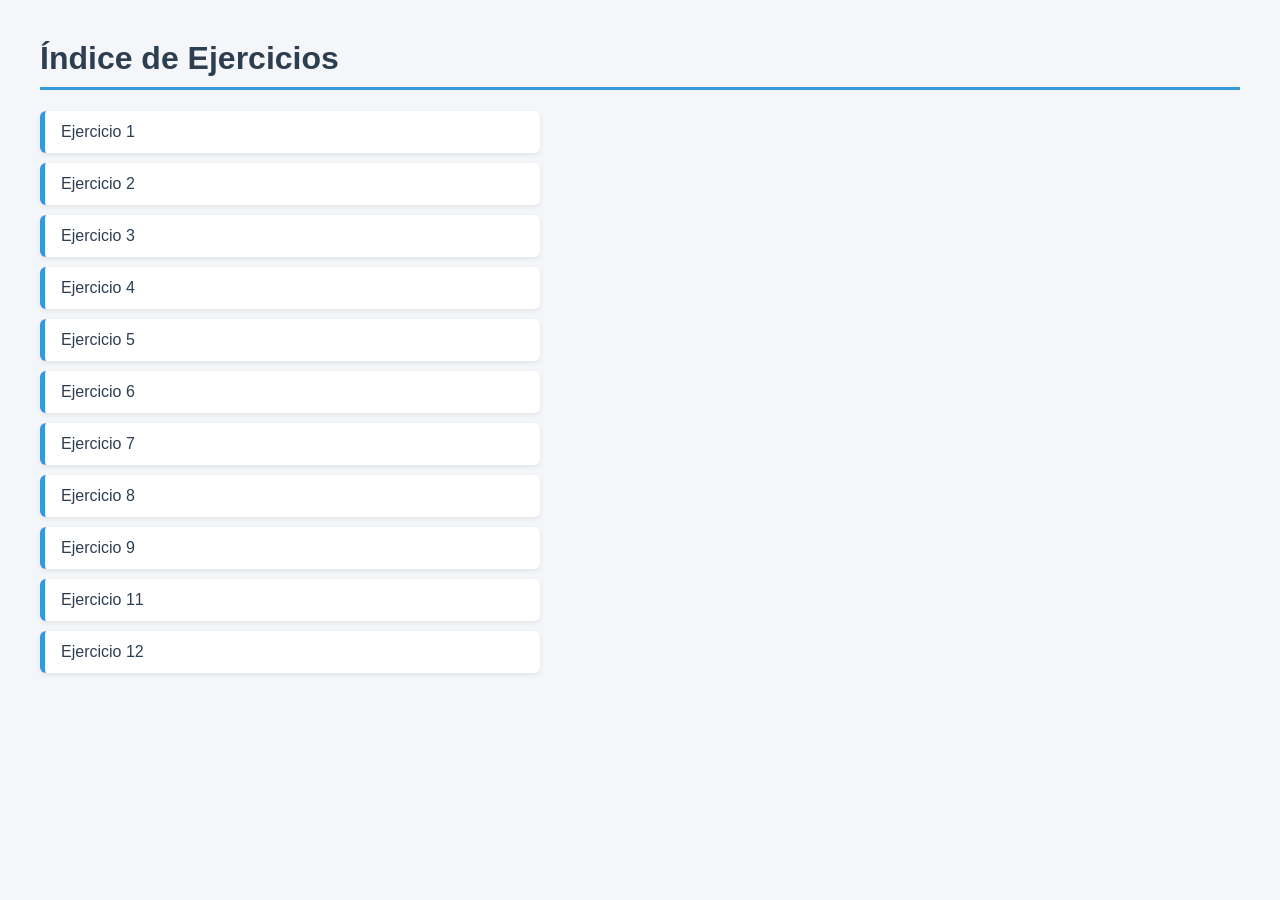
<file: index.html>
<!DOCTYPE html>
<html lang="es">
<head>
    <meta charset="UTF-8">
    <meta name="viewport" content="width=device-width, initial-scale=1.0">
    <title>Índice de Ejercicios</title>
    <style>
        body {
            font-family: Arial, sans-serif;
            margin: 40px;
            background-color: #f4f6f9;
            color: #333;
        }

        h1 {
            color: #2c3e50;
            border-bottom: 3px solid #3498db;
            padding-bottom: 10px;
        }

        .indice {
            list-style: none; /* Quita los puntos por defecto */
            padding: 0;
            max-width: 500px;
        }

        .indice li {
            margin-bottom: 10px;
        }

        .indice a {
            display: block;
            padding: 12px 16px;
            background-color: #ffffff;
            color: #2c3e50;
            text-decoration: none;
            border-radius: 6px;
            border-left: 5px solid #3498db;
            box-shadow: 0 2px 5px rgba(0, 0, 0, 0.08);
            transition: all 0.2s ease-in-out;
        }

        /* Efecto al pasar el cursor */
        .indice a:hover {
            background-color: #3498db;
            color: #ffffff;
            transform: translateX(6px);
        }
    </style>
</head>
<body>

    <h1>Índice de Ejercicios</h1>

    <ul class="indice">
        <li><a href="ejercicio1.html">Ejercicio 1</a></li>
        <li><a href="ejercicio2.html">Ejercicio 2</a></li>
        <li><a href="ejercicio3.html">Ejercicio 3</a></li>
        <li><a href="ejercicio4.html">Ejercicio 4</a></li>
        <li><a href="ejercicio5.html">Ejercicio 5</a></li>
        <li><a href="ejercicio6.html">Ejercicio 6</a></li>
        <li><a href="ejercicio7.html">Ejercicio 7</a></li>
        <li><a href="ejercicio8.html">Ejercicio 8</a></li>
        <li><a href="ejercicio9.html">Ejercicio 9</a></li>
        <li><a href="ejercicio11.html">Ejercicio 11</a></li>
        <li><a href="ejercicio12.html">Ejercicio 12</a></li>
    </ul>

</body>
</html>
</file>
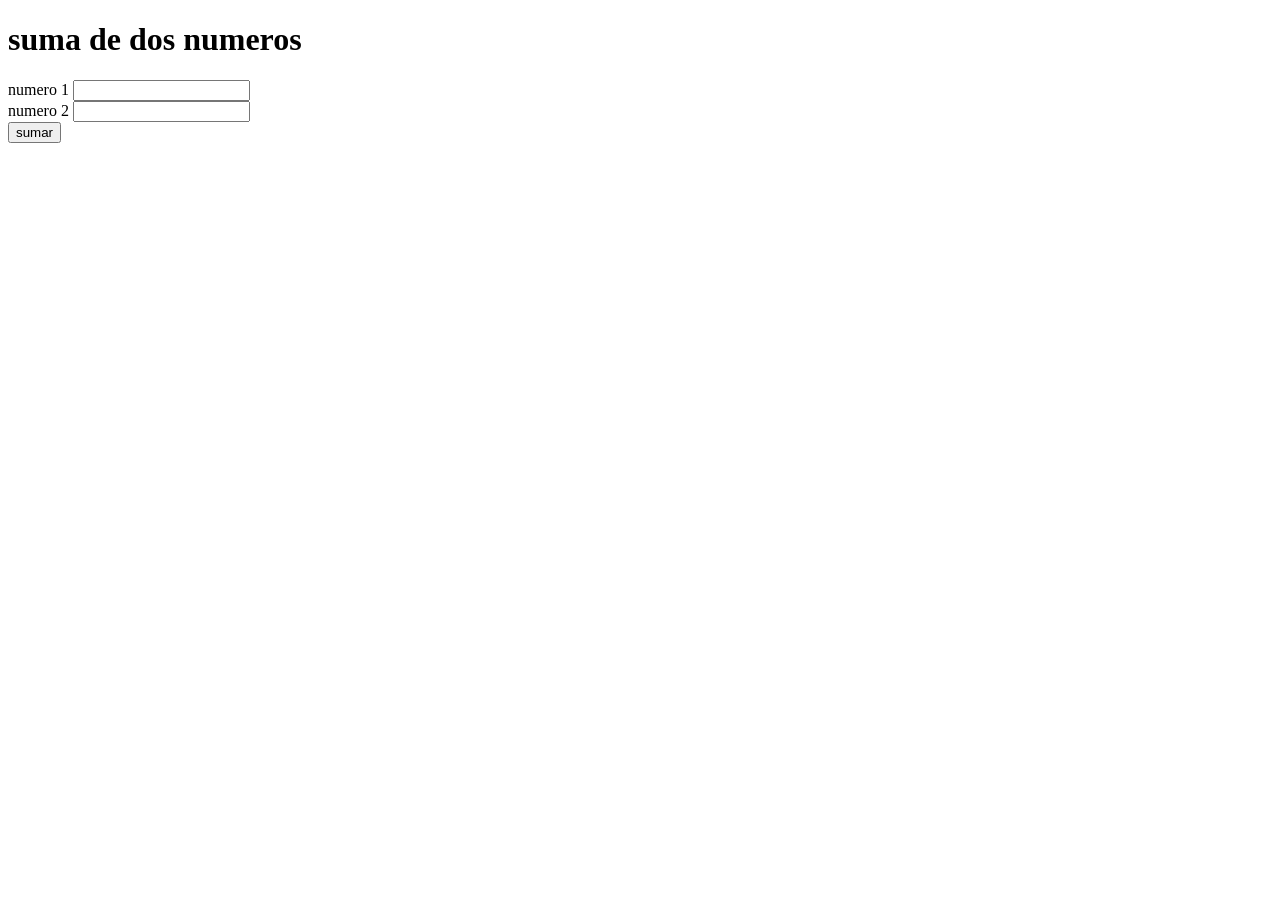
<file: ejercicio12.html>
<!DOCTYPE html>
<html lang="en">
    <head>
        <meta charset="UTF-8">
        <meta name="viewport" content="width=device-width, inicial-scale=1.0">
        <title>ejercicio12</title>
        <script src="js/ejercicio12.js"></script>
    </head>

    <body>

        <h1>suma de dos numeros</h1>
        <label>numero 1</label>
        <input type="number" id="num1">
        <br>
        <label>numero 2</label>
        <input type="number" id="num2">
        <br>
        <button onclick="suma()">sumar</button>
        <p id="resultado"></p>

    </body>
</html>
</file>
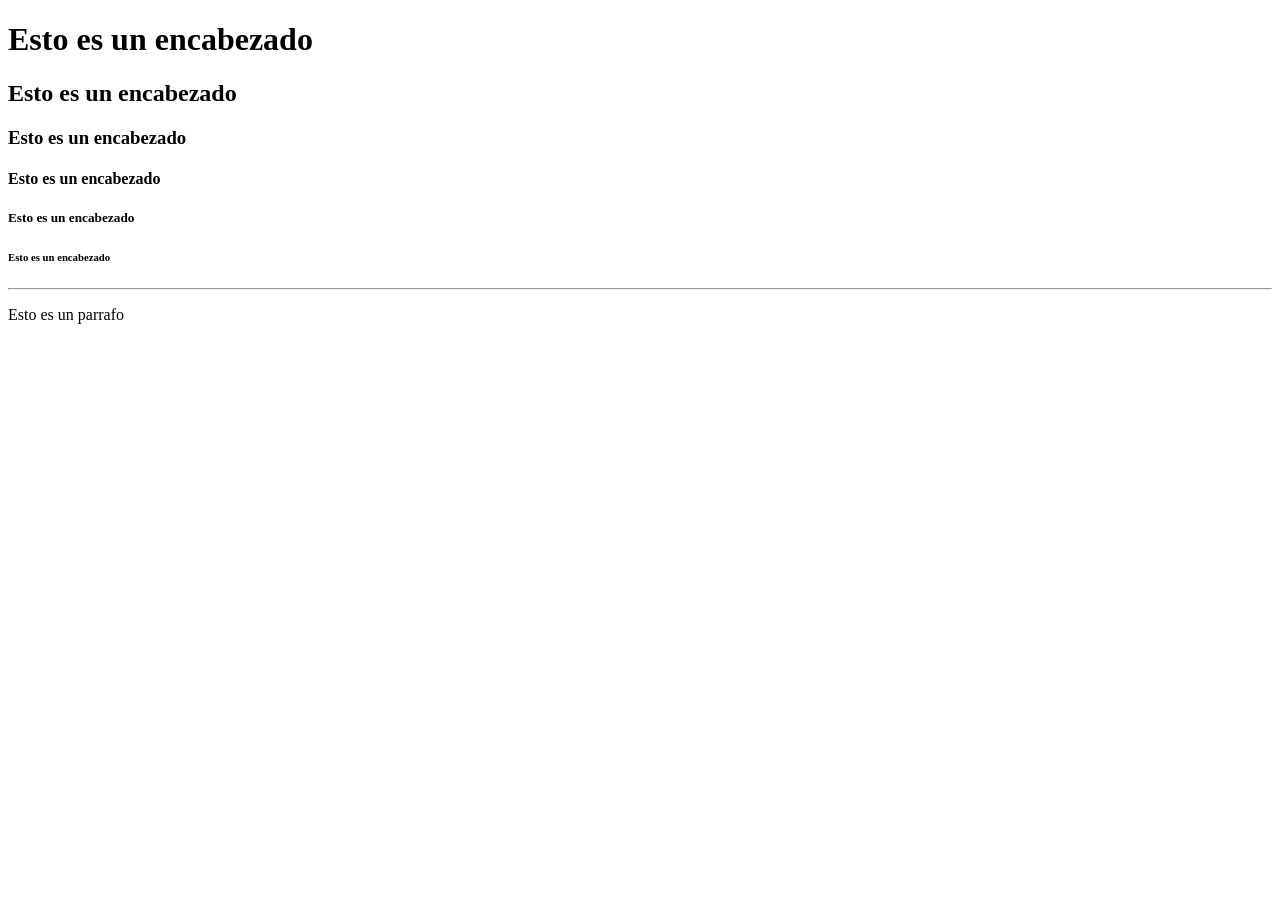
<file: ejercicio2.htm>
<!DOCTYPE html>
<html lang="en">
    <head>
        <meta charset="UTF-8">
        <meta name="viewport" content="width=device-width, inicial-scale=1.0">
        <title>ejercicio2</title>
    </head>

    <body>
        <h1>Esto es un encabezado</h1>
        <h2>Esto es un encabezado</h2>
        <h3>Esto es un encabezado</h3>
        <h4>Esto es un encabezado</h4>
        <h5>Esto es un encabezado</h5>
        <h6>Esto es un encabezado</h6>

        <hr>

        <p>Esto es un parrafo</p>

    </body>
</html>
</file>
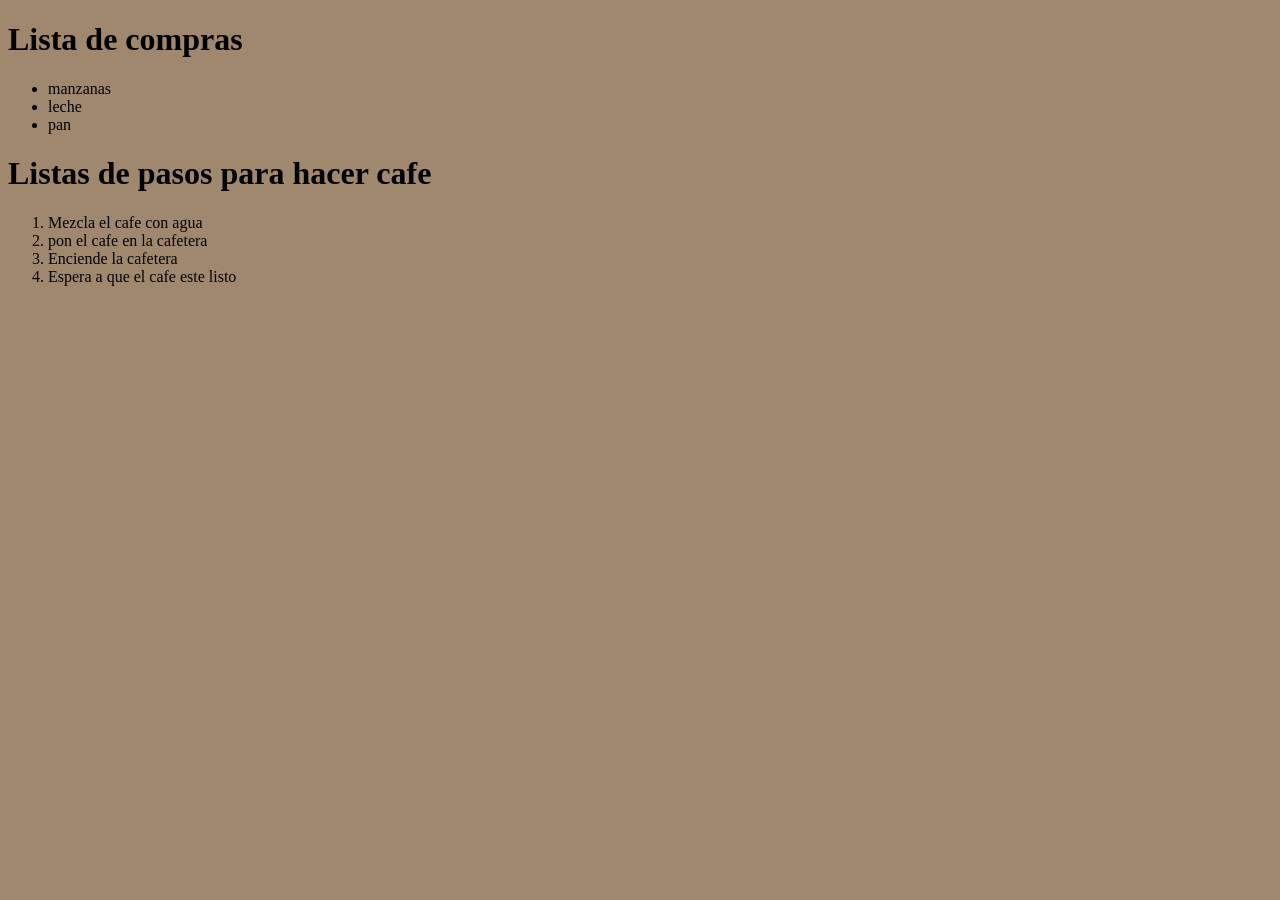
<file: ejercicio4.html>
<!DOCTYPE html>
<html lang="en">
    <head>
        <meta charset="UTF-8">
        <meta name="viewport" content="width=device-width, inicial-scale=1.0">
        <title>ejercicio3</title>
        
    </head>

    <body style="background-color: rgb(160, 136, 111);">
        <h1>Lista de compras</h1>
        <ul>
            <li>manzanas</li>
            <li>leche</li>
            <li>pan</li>

        </ul>
        <h1>Listas de pasos para hacer cafe</h1>
        <ol>
            <li>Mezcla el cafe con agua</li>
            <li>pon el cafe en la cafetera</li>
            <li>Enciende la cafetera</li>
            <li>Espera a que el cafe este listo</li>
        </ol>
    </body>
   

</html>
</file>
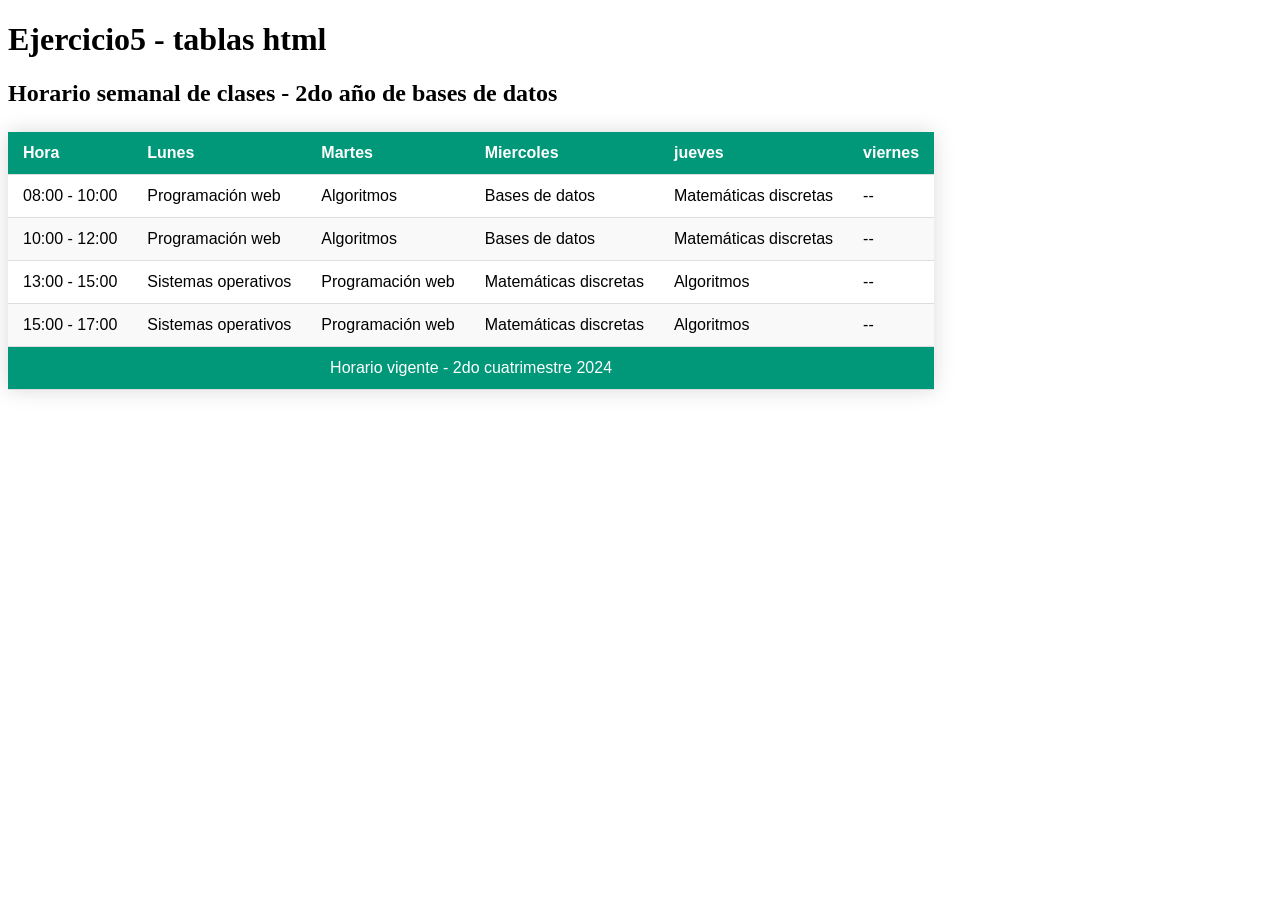
<file: ejercicio5.html>
<!DOCTYPE html>
<html lang="en">
    <head>
        <meta charset="UTF-8">
        <meta name="viewport" content="width=device-width, inicial-scale=1.0">
        <title>ejercicio5-tablas HTML</title>
        <link rel="stylesheet" href="css/actividad6.css">
        <style>
        table{
                width: 80;
                border-collapse: collapse;
                margin: 25px 0;
                font-family: sans-serif;
                min-width: 400px;
                box-shadow: 0 0 20px rgba(0, 0, 0, 0.15);
            }

            th,
            td{
                padding: 12px 15px;
                border-bottom: 1px solid #dddddd;
            }

            /*encabezados*/
            th {
                background-color: #009879;
                color: #ffffff;
                text-align: left;
            }

            tbody tr:hover {
                background-color: #f3f3f3;
            }

            tfoot {
                background-color: #009879;
                color: #ffffff;
                text-align: center;
            }

            caption {
                caption-side: bottom;
                margin-top: 10px;
                font-style: italic;
                color: #666;
            }

            tbody tr:nth-of-type(even){
                background-color: #f9f9f9;
            }
            </style>
    </head>

    <body>
        
        <h1>Ejercicio5 - tablas html</h1>
        <h2>Horario semanal de clases - 2do año de bases de datos</h2>
        <table>
            <!--encabezados-->
        <thead>
            <tr>
                <th>Hora</th>
                <th>Lunes</th>
                <th>Martes</th>
                <th>Miercoles</th>
                <th>jueves</th>
                <th>viernes</th>
            </tr>
        </thead>
        <!--cuerpo-->
        <tbody>
            <!--fila 1-->
            <tr>
                <td>08:00 - 10:00</td>
                <td>Programación web</td>
                <td>Algoritmos</td>
                <td>Bases de datos</td>
                <td>Matemáticas discretas</td>
                <td>--</td>
            </tr>
            <!--fila 2 -->
            <tr>
                <td>10:00 - 12:00</td>
                <td>Programación web</td>
                <td>Algoritmos</td>
                <td>Bases de datos</td>
                <td>Matemáticas discretas</td>
                <td>--</td>
            </tr>
            <!--fila 3-->
            <tr>
                <td>13:00 - 15:00</td>
                <td>Sistemas operativos</td>
                <td>Programación web</td>
                <td>Matemáticas discretas</td>
                <td>Algoritmos</td>
                <td>--</td>
            </tr>
            <!--fila 4-->
            <tr>
                <td>15:00 - 17:00</td>
                <td>Sistemas operativos</td>
                <td>Programación web</td>
                <td>Matemáticas discretas</td>
                <td>Algoritmos</td>
                <td>--</td>
            </tr>
        </tbody>
        <!--pie-->
        <tfoot>
            <tr>
                <td colspan="6"> Horario vigente - 2do cuatrimestre 2024 </td>
            </tr>
        </tfoot>
        </table>
    
    </body>
    
    
<!--cambiamos tipo de letra, cambiamos el h2 a un color diferente, al h1 le especificamos el tamaño de 50-->
</html>
</file>
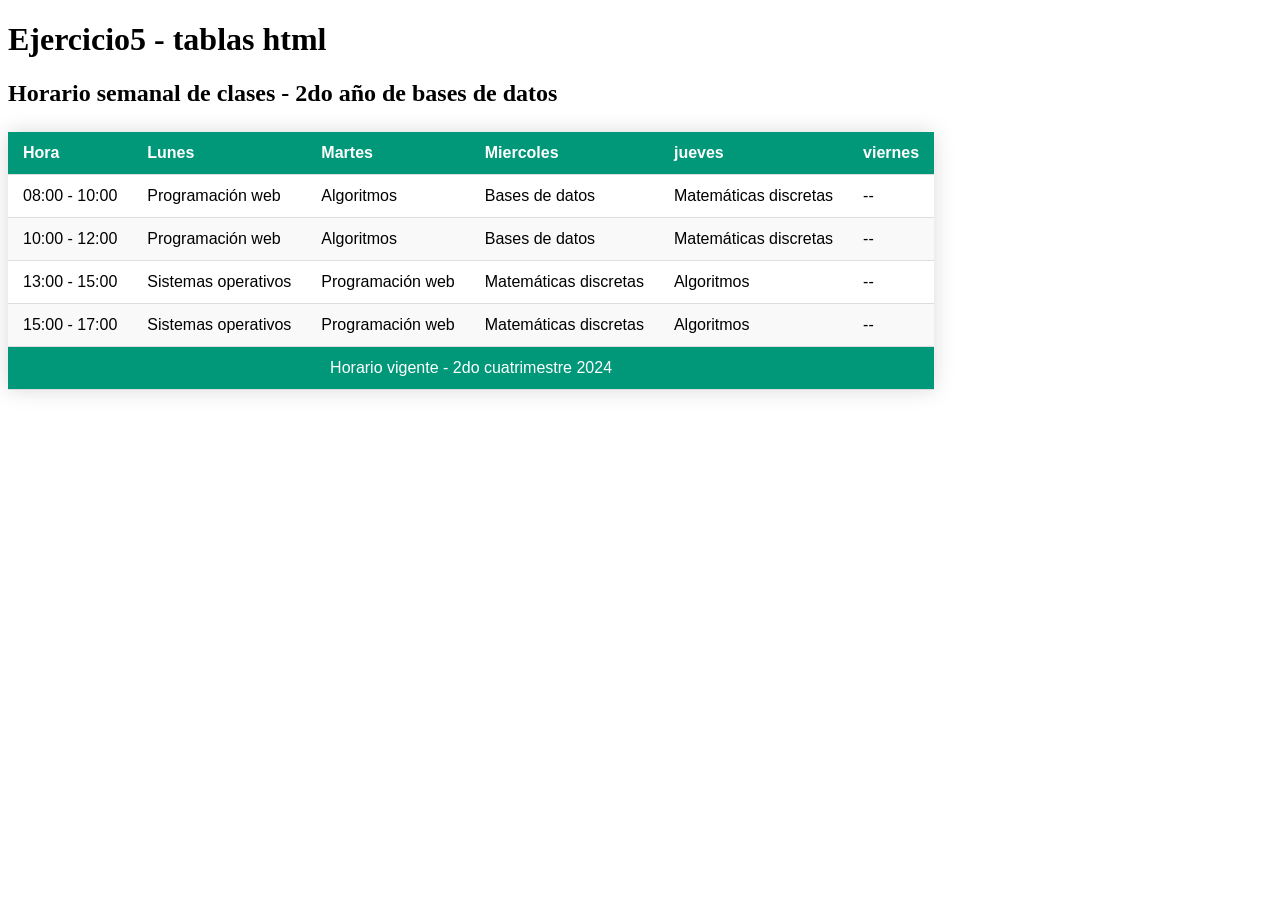
<file: ejercicio6.html>
<!DOCTYPE html>
<html lang="en">
    <head>
        <meta charset="UTF-8">
        <meta name="viewport" content="width=device-width, inicial-scale=1.0">
        <title>ejercicio5-tablas HTML</title>
        <link rel="stylesheet" href="css/actividad6.css">
    </head>

    <body>
        
        <h1>Ejercicio5 - tablas html</h1>
        <h2>Horario semanal de clases - 2do año de bases de datos</h2>
        <table>
            <!--encabezados-->
        <thead>
            <tr>
                <th>Hora</th>
                <th>Lunes</th>
                <th>Martes</th>
                <th>Miercoles</th>
                <th>jueves</th>
                <th>viernes</th>
            </tr>
        </thead>
        <!--cuerpo-->
        <tbody>
            <!--fila 1-->
            <tr>
                <td>08:00 - 10:00</td>
                <td>Programación web</td>
                <td>Algoritmos</td>
                <td>Bases de datos</td>
                <td>Matemáticas discretas</td>
                <td>--</td>
            </tr>
            <!--fila 2 -->
            <tr>
                <td>10:00 - 12:00</td>
                <td>Programación web</td>
                <td>Algoritmos</td>
                <td>Bases de datos</td>
                <td>Matemáticas discretas</td>
                <td>--</td>
            </tr>
            <!--fila 3-->
            <tr>
                <td>13:00 - 15:00</td>
                <td>Sistemas operativos</td>
                <td>Programación web</td>
                <td>Matemáticas discretas</td>
                <td>Algoritmos</td>
                <td>--</td>
            </tr>
            <!--fila 4-->
            <tr>
                <td>15:00 - 17:00</td>
                <td>Sistemas operativos</td>
                <td>Programación web</td>
                <td>Matemáticas discretas</td>
                <td>Algoritmos</td>
                <td>--</td>
            </tr>
        </tbody>
        <!--pie-->
        <tfoot>
            <tr>
                <td colspan="6"> Horario vigente - 2do cuatrimestre 2024 </td>
            </tr>
        </tfoot>
        </table>
    
    </body>
    
    
<!--cambiamos tipo de letra, cambiamos el h2 a un color diferente, al h1 le especificamos el tamaño de 50-->
</html>
</file>
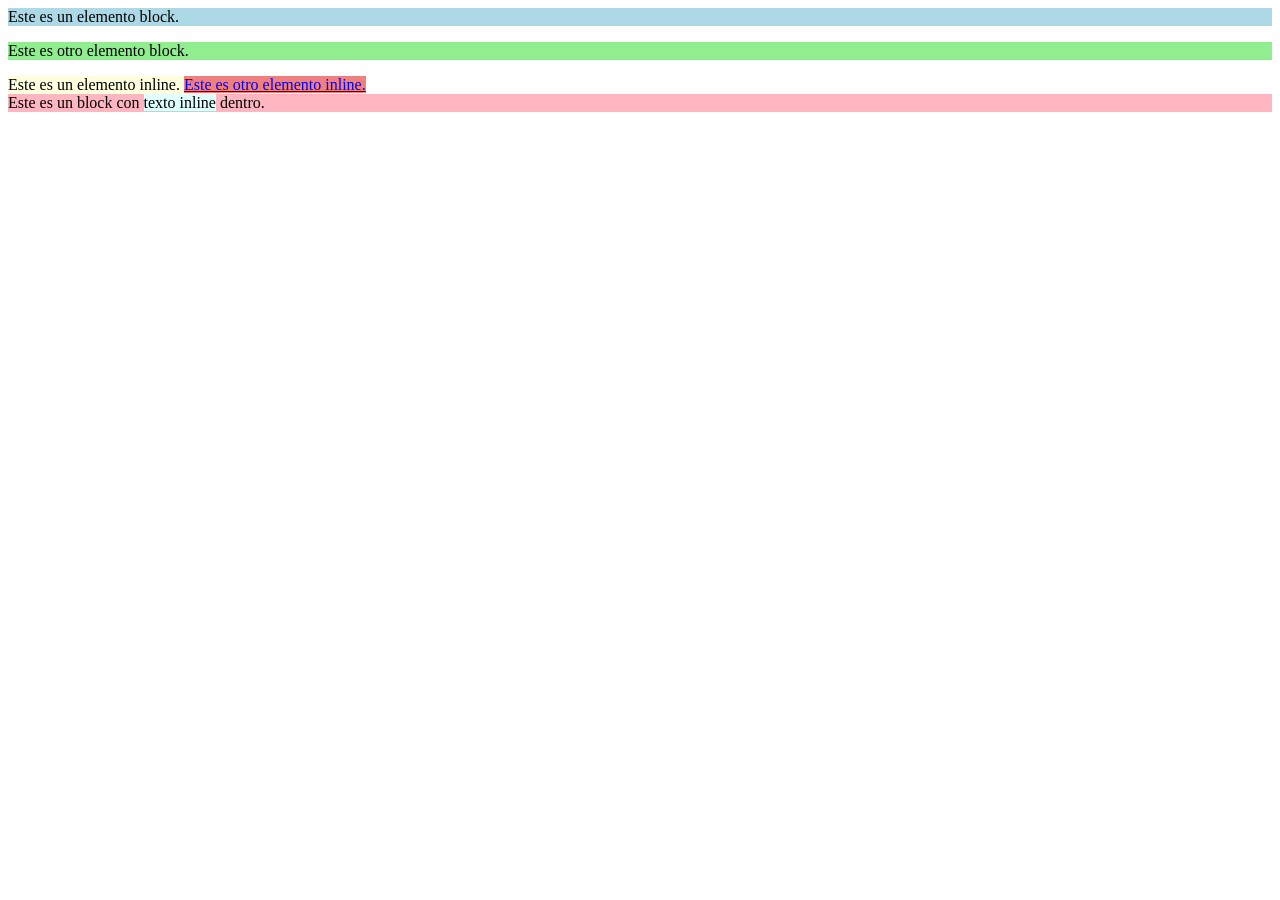
<file: ejercicio7.html>
<!-- Ejercicio 7 explicacion de block y inline -->
<!DOCTYPE html>
<html>

<head>
    <title>Ejercicio 7 - Block y Inline</title>
</head>

<body>
    <!-- 1. Elementos Block -->
    <div style="background-color: lightblue;">
        Este es un elemento block.
    </div>
    <p style="background-color: lightgreen;">
        Este es otro elemento block.
    </p>

    <!-- 2. Elementos Inline -->
    <span style="background-color: lightyellow;">
        Este es un elemento inline.
    </span>
    <a href="#" style="background-color: lightcoral;">
        Este es otro elemento inline.
    </a>

    <!-- 3. Combinación de block e inline -->
    <div style="background-color: lightpink;">
        Este es un block con
        <span style="background-color: lightcyan;">texto inline</span> dentro.
    </div>
</body>

</html>
</file>
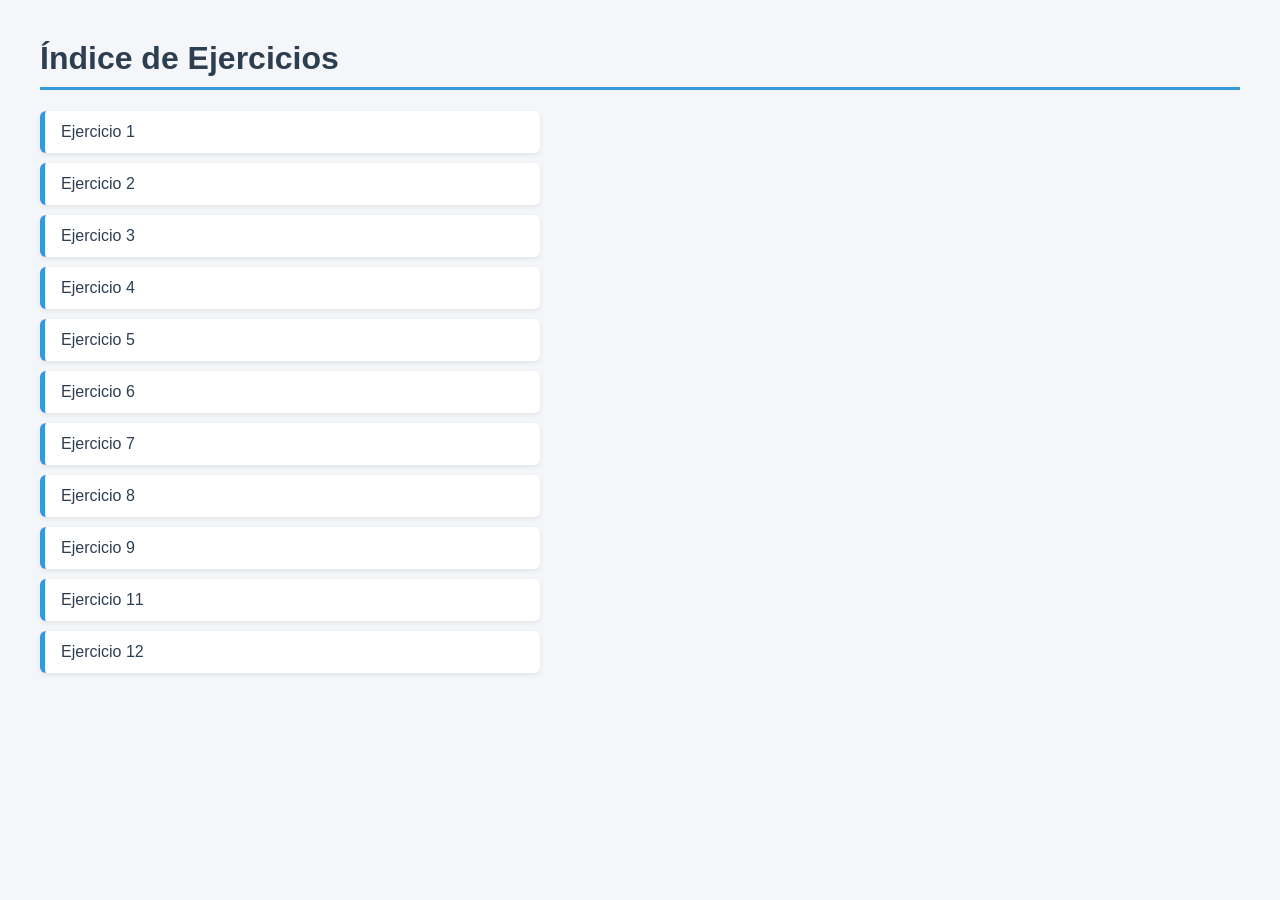
<file: Indice.html>
<!DOCTYPE html>
<html lang="es">
<head>
    <meta charset="UTF-8">
    <meta name="viewport" content="width=device-width, initial-scale=1.0">
    <title>Índice de Ejercicios</title>
    <style>
        body {
            font-family: Arial, sans-serif;
            margin: 40px;
            background-color: #f4f6f9;
            color: #333;
        }

        h1 {
            color: #2c3e50;
            border-bottom: 3px solid #3498db;
            padding-bottom: 10px;
        }

        .indice {
            list-style: none; /* Quita los puntos por defecto */
            padding: 0;
            max-width: 500px;
        }

        .indice li {
            margin-bottom: 10px;
        }

        .indice a {
            display: block;
            padding: 12px 16px;
            background-color: #ffffff;
            color: #2c3e50;
            text-decoration: none;
            border-radius: 6px;
            border-left: 5px solid #3498db;
            box-shadow: 0 2px 5px rgba(0, 0, 0, 0.08);
            transition: all 0.2s ease-in-out;
        }

        /* Efecto al pasar el cursor */
        .indice a:hover {
            background-color: #3498db;
            color: #ffffff;
            transform: translateX(6px);
        }
    </style>
</head>
<body>

    <h1>Índice de Ejercicios</h1>

    <ul class="indice">
        <li><a href="ejercicio1.html">Ejercicio 1</a></li>
        <li><a href="ejercicio2.html">Ejercicio 2</a></li>
        <li><a href="ejercicio3.html">Ejercicio 3</a></li>
        <li><a href="ejercicio4.html">Ejercicio 4</a></li>
        <li><a href="ejercicio5.html">Ejercicio 5</a></li>
        <li><a href="ejercicio6.html">Ejercicio 6</a></li>
        <li><a href="ejercicio7.html">Ejercicio 7</a></li>
        <li><a href="ejercicio8.html">Ejercicio 8</a></li>
        <li><a href="ejercicio9.html">Ejercicio 9</a></li>
        <li><a href="ejercicio11.html">Ejercicio 11</a></li>
        <li><a href="ejercicio12.html">Ejercicio 12</a></li>
    </ul>

</body>
</html>
</file>
<file: css/actividad6.css>
table{
                width: 80;
                border-collapse: collapse;
                margin: 25px 0;
                font-family: sans-serif;
                min-width: 400px;
                box-shadow: 0 0 20px rgba(0, 0, 0, 0.15);
            }

            th,
            td{
                padding: 12px 15px;
                border-bottom: 1px solid #dddddd;
            }

            /*encabezados*/
            th {
                background-color: #009879;
                color: #ffffff;
                text-align: left;
            }

            tbody tr:hover {
                background-color: #f3f3f3;
            }

            tfoot {
                background-color: #009879;
                color: #ffffff;
                text-align: center;
            }

            caption {
                caption-side: bottom;
                margin-top: 10px;
                font-style: italic;
                color: #666;
            }

            tbody tr:nth-of-type(even){
                background-color: #f9f9f9;
            }
</file>
